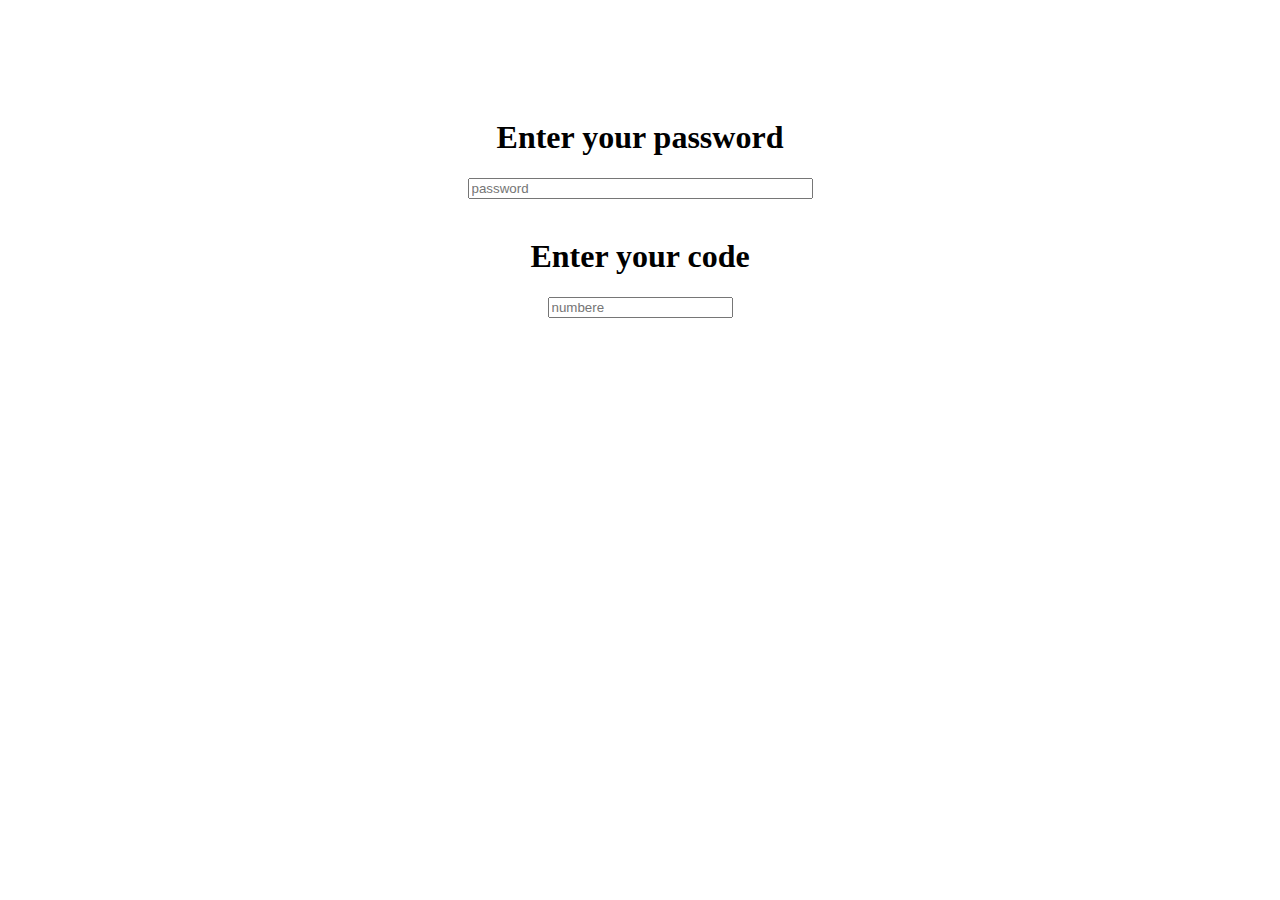
<file: safana/templates/pages/ForgetPassword.html>
<!DOCTYPE html>
<html lang="en">
<head>
    <meta charset="UTF-8">
    <title>Forget password</title>
</head>
<body>
<br><br><br><br><br>
<center>
<h1>Enter your password</h1>
 <input type="password" placeholder="password" size="40px"/><br><br>
<h1>Enter your code</h1>
<input type="number" placeholder="numbere"  size="40px"/><br><br>
</center>

</body>
</html>
</file>
